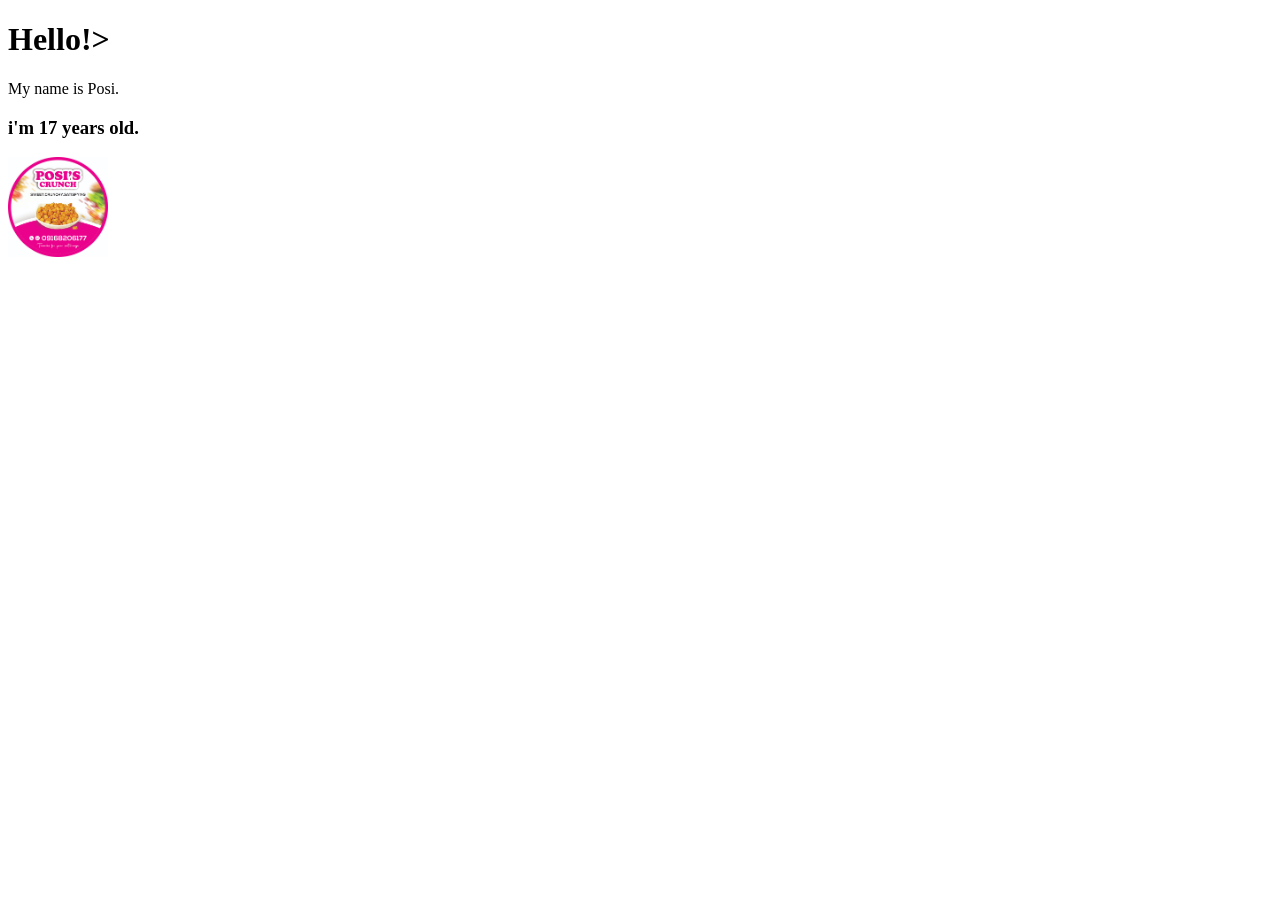
<file: index.html>
<!DOCTYPE html>
<html>
<head>
    <title>My First Website</title>
</head>

<body>
    <h1>Hello!></h1>
    <p>My name is Posi.</p>
    <h3> i'm 17 years old.</h3>
    </body>

    </html>
    <img src="posii.JPG" alt="food" width="100px">
</file>
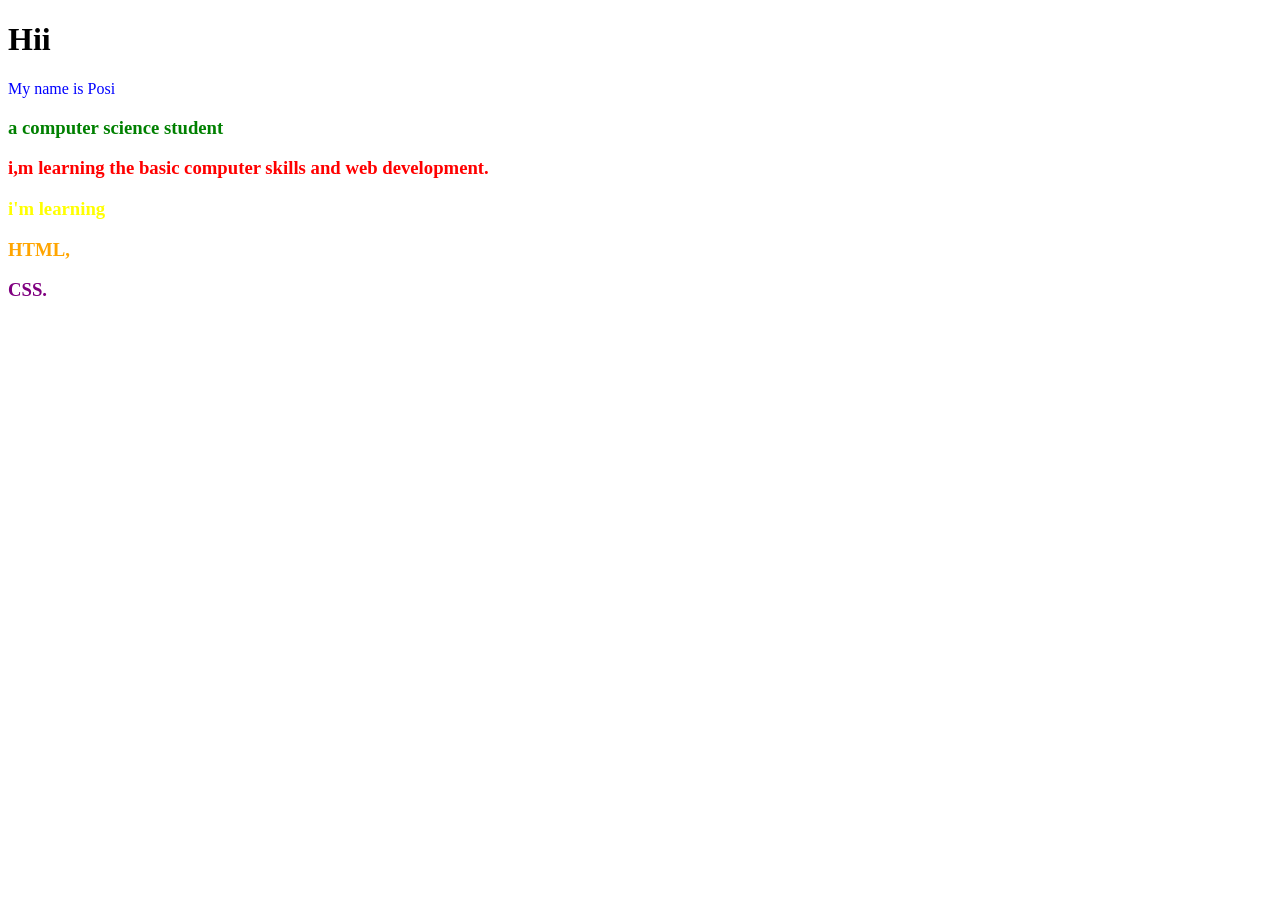
<file: about.html>
<!DOCTYPE html>
<html>
  <head>
    <title>About Me</title>
  </head>

  <body>
        <h1>Hii</h1> 
        <p style="color: blue;">My name is Posi</p>
        <h3 style="color: green;"> a computer science student</h3>
        <h3 style="color: red;"> i,m learning the basic computer skills and web development.</h3>
        <h3 style="color: yellow;"> i'm learning</h3>
        <h3 style="color: orange"> HTML,</h3>
        <h3 style="color: purple;" >CSS.</h3>
        
  </body>

</html>
</file>
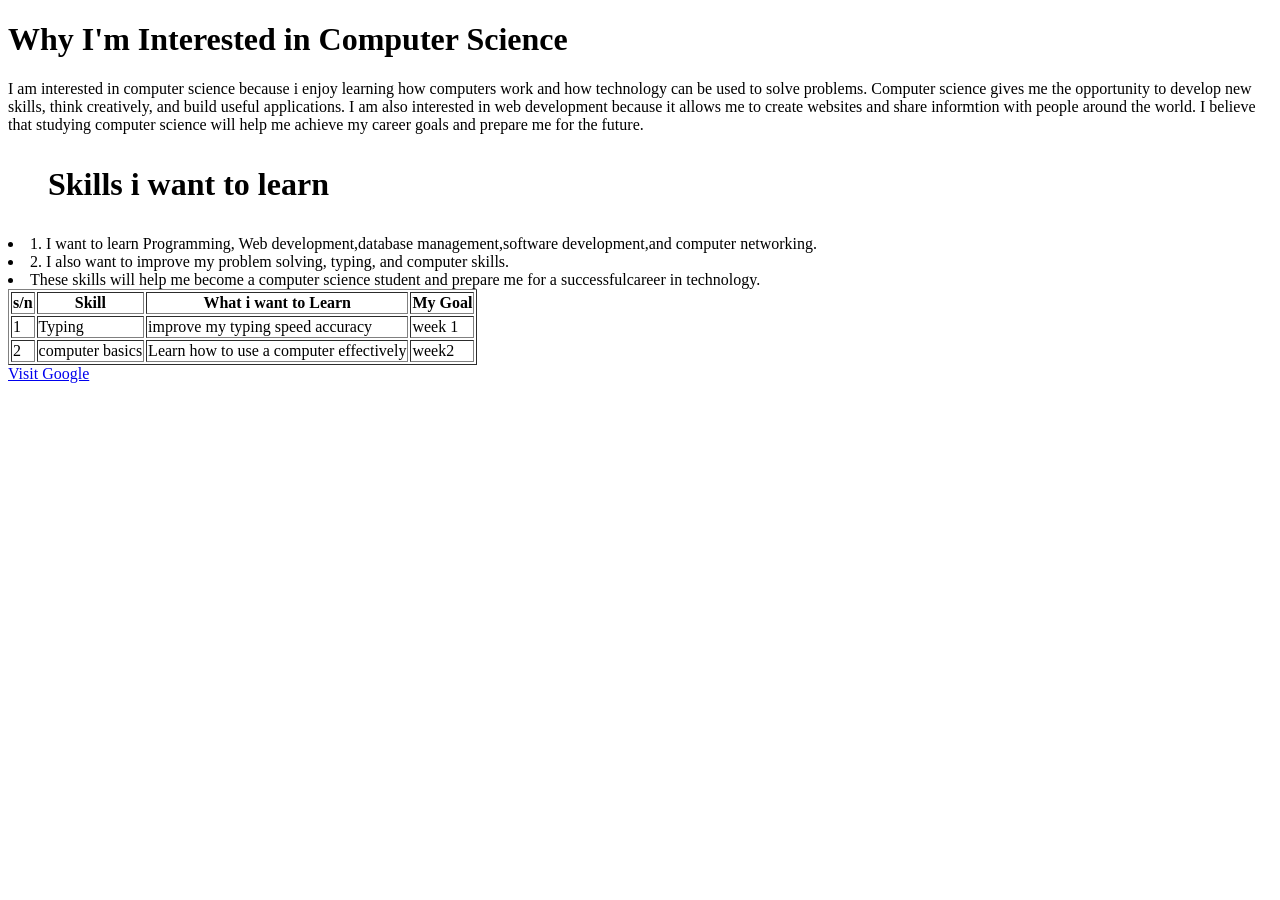
<file: dream-career.html>
<!DOCTYPE html>
<html>
<head>
    <title>My Dream Career</title>
</head>

<body> 
<h1>Why I'm Interested in Computer Science</h1>
  <p>I am interested in computer science because i enjoy learning how computers work and how technology can be used to solve problems. Computer science gives me the opportunity to develop new skills, think creatively, and build useful applications. I am also interested in web development because it allows me to create websites and share informtion with people around the world. I believe that studying computer science will help me achieve my career goals and prepare me for the future.
</p>

<h1>
<ul>Skills i want to learn</ul>
</h1>
   <li>1. I want to learn Programming, Web development,database management,software development,and computer networking.</li>
   <li>2. I also want to improve my problem solving, typing, and computer skills.</li>
   <li>These skills will help me become a computer science student and prepare me for a successfulcareer in technology.</li>


<table border="1"
<tr>
    <th>s/n</th>
    <th>Skill</th>
    <th>What i want to Learn</th>
    <th>My Goal</th>
</tr>

<tr> 
    <td>1</td>  
    <td>Typing</td>
    <td>improve my typing speed accuracy</td>
    <td>week 1</td>
</tr>

<tr>
    <td>2</td>
    <td>computer basics</td>
    <td>Learn how to use a computer effectively</td>
    <td>week2</td>
</tr>
</table>

<a href="https://www.google.com">Visit Google</a>
</body>
</html>
</file>
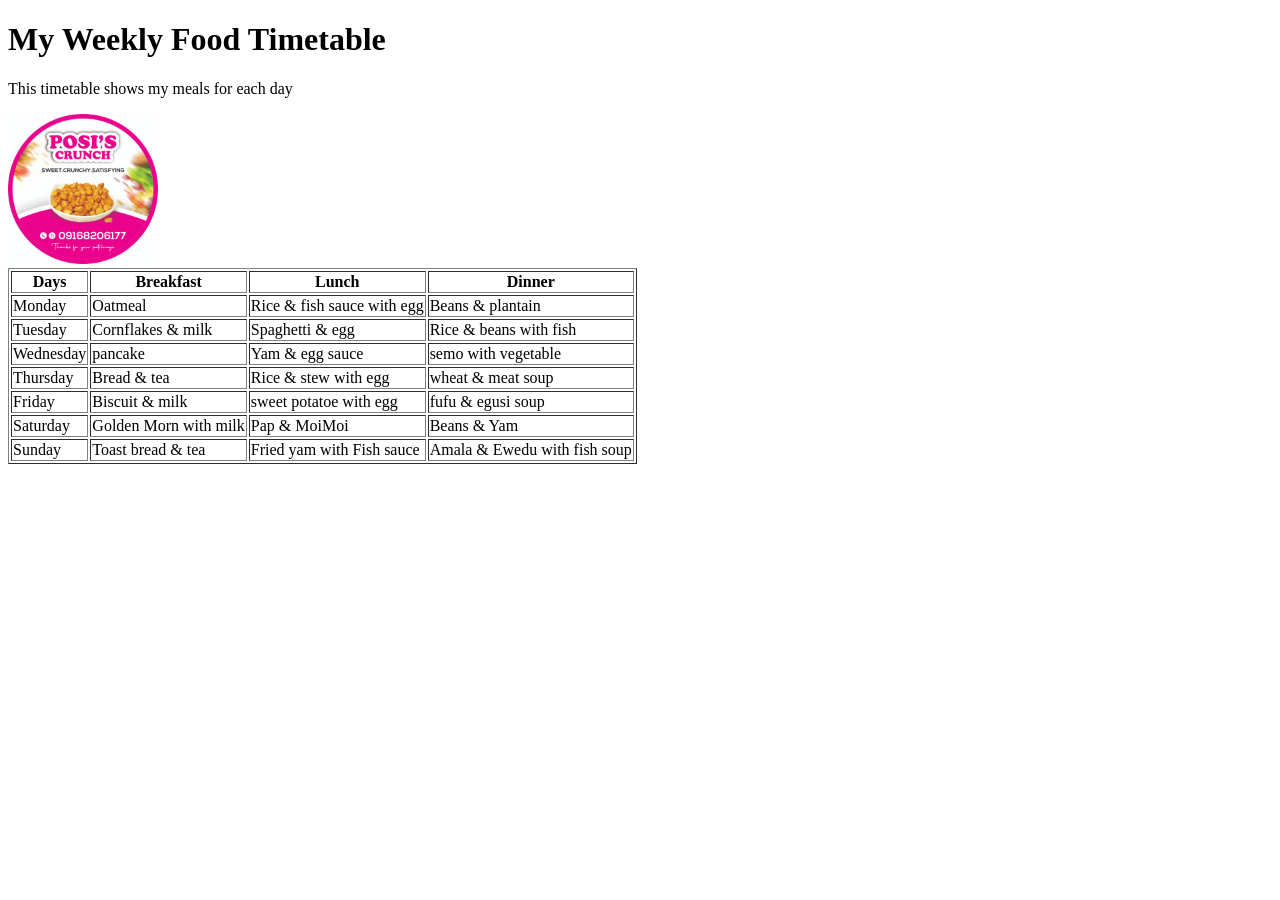
<file: food-timetable.html>
<!DOCTYPE html>
<html>
<head>
    <title>My Weekly Food Timetable</title>
</head>  

<body>
    <h1> My Weekly Food Timetable</h1>
    <p>This timetable shows my meals for each day</p>
    <table border="1"
    <tr>
        <th>Days</th>
        <th>Breakfast</th>
        <th>Lunch</th>
        <th>Dinner</th>
    </tr>

    <tr>
        <td>Monday</td>
        <td>Oatmeal</td>
        <td>Rice & fish sauce with egg</td>
        <td>Beans & plantain</td>
    </tr>
    
    <tr>
        <td>Tuesday</td>
        <td>Cornflakes & milk</td>
        <td>Spaghetti & egg </td>
        <td>Rice & beans with fish</td>
    </tr>

    <tr>
        <td>Wednesday</td>
        <td>pancake</td>
        <td>Yam & egg sauce</td>
        <td>semo with vegetable</td>
    </tr>
    
    <tr>
        <td>Thursday</td>
        <td>Bread & tea</td>
        <td>Rice & stew with egg</td>
        <td>wheat & meat soup</td>
    </tr>

    <tr>
        <td>Friday</td>
        <td>Biscuit & milk</td>
        <td>sweet potatoe with egg</td>
        <td>fufu & egusi soup</td>
    </tr>

    <tr>
        <td>Saturday</td>
        <td>Golden Morn with milk </td>
        <td>Pap & MoiMoi</td>
        <td>Beans & Yam</td>
    </tr>

    <tr>
        <td>Sunday</td>
        <td>Toast bread & tea </td>
        <td>Fried yam  with Fish sauce</td>
        <td>Amala & Ewedu with fish soup</td>
    </tr>
    

</body>

</html>
<img src="posii.JPG" alt="food" width="150">
</file>
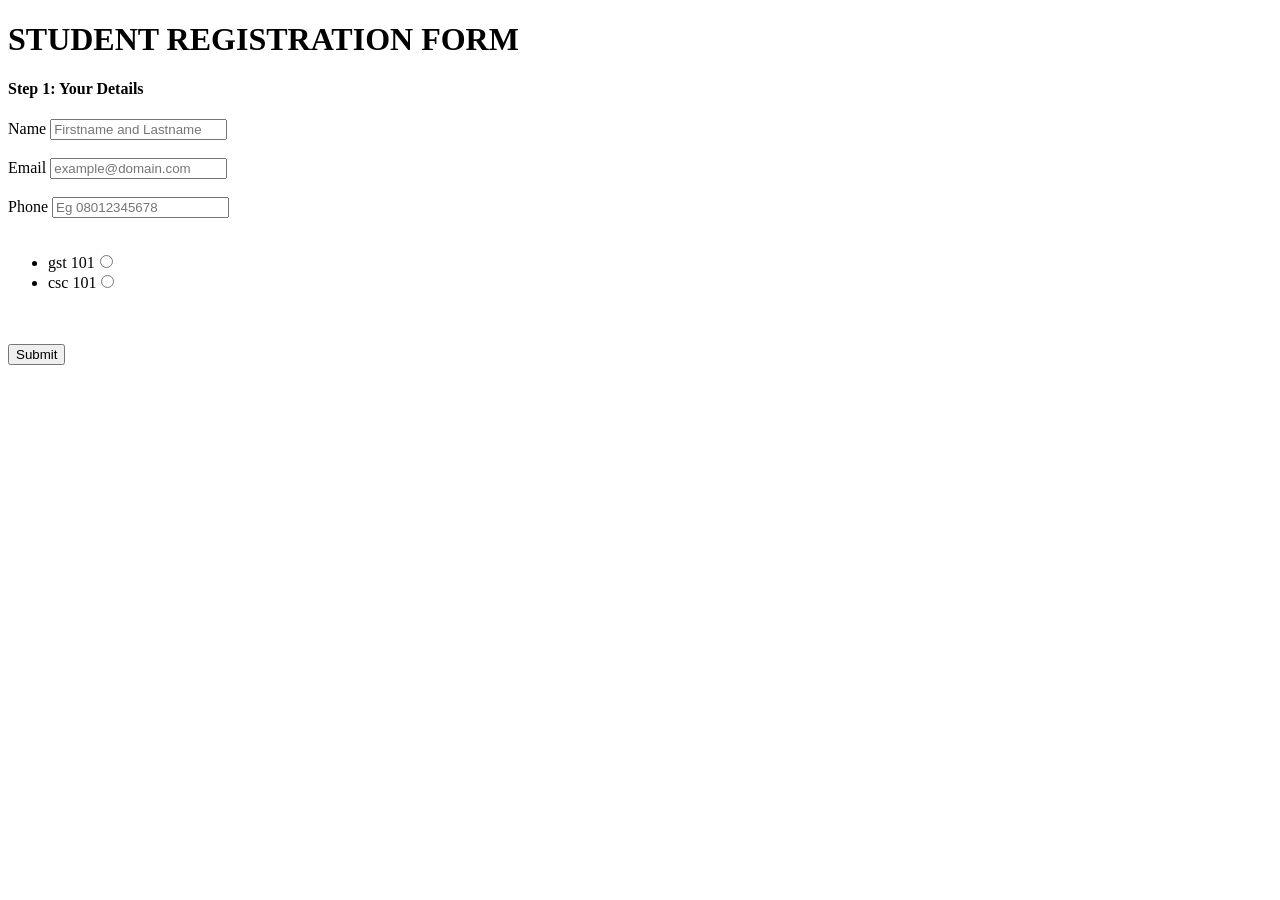
<file: form.html>
<!DOCTYPE html>
<html>
    <head>
        <title>Student Reistration Form </title>
    </head>
    <body>
        <h1>STUDENT REGISTRATION FORM</h1>

        <form>
            
        <div name="Personal details">
            <h4>Step 1: Your Details</h4>
            <label for="name">Name
                <input type="text" name="name" placeholder="Firstname and Lastname">
            </label>
            <br><br>
            <label for="email">Email
                <input type="email" name="email" placeholder="example@domain.com">
            </label>
            <br><br>
            <label for="phone">Phone
                <input type="tel" name="phone" placeholder="Eg 08012345678">
            </label>
        <br><br>
        <label for="courses">
                <ul>
                    <li>gst 101<input type="radio" name="general studies" placeholder="gst101"></li>
                    <li>csc 101<input type="radio" name="introduction to computer" placeholder="csc101"></li>
                </ul>
        </label>
        <br><br>
        <button type="submit">Submit</button>
        </div>
        

        </form>
    </body>
</html>
</file>
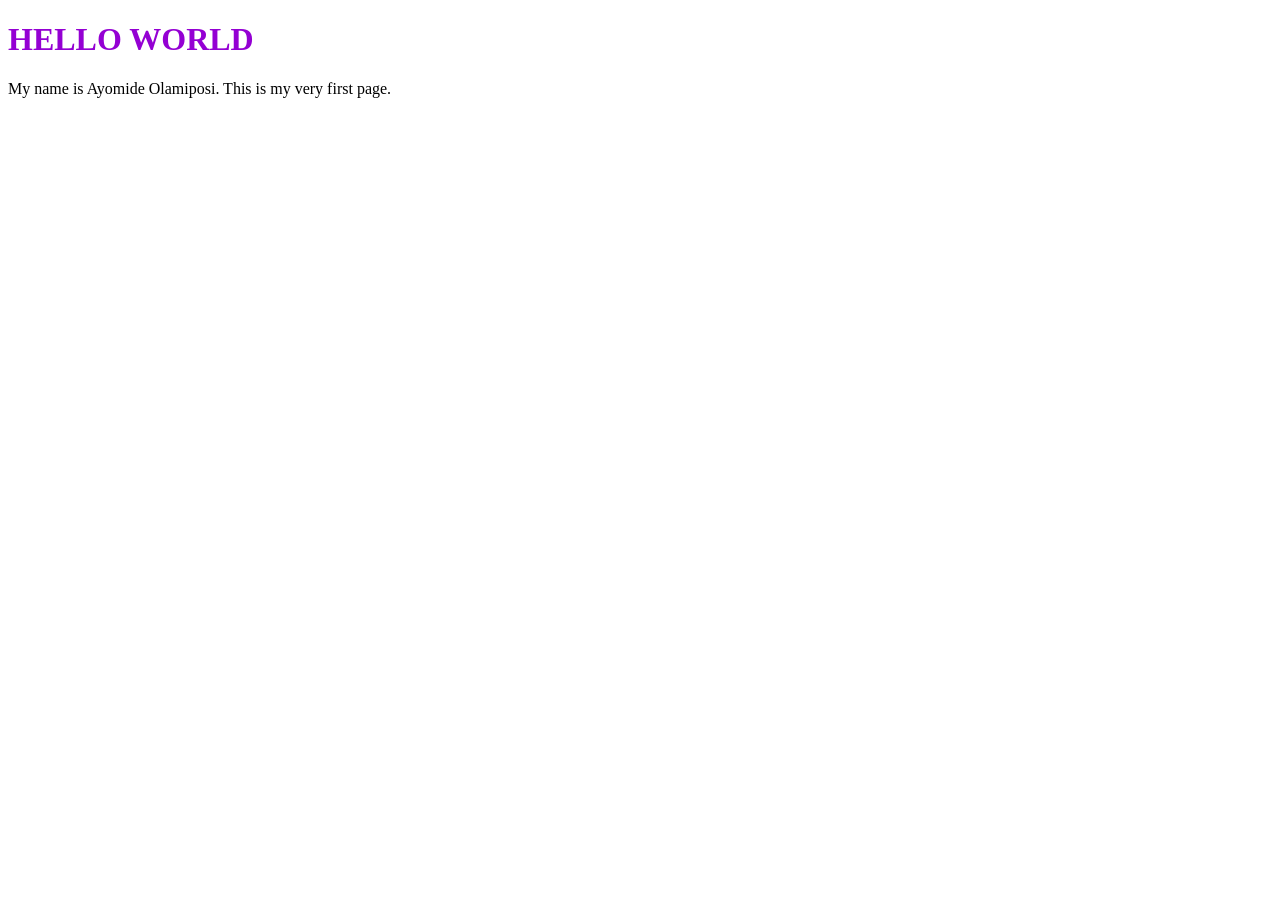
<file: index2.html>
<!DOCTYPE html>
<html>
    <head>
        <title>My Website</title>
    </head>
    <body>
        <div>
            <h1>HELLO WORLD</h1>
            <p>My name is Ayomide Olamiposi. This is my very first page.</p>
        </div>
        <link rel="stylesheet" href="stylesheet.css">                       
    </body>
</html>
</file>
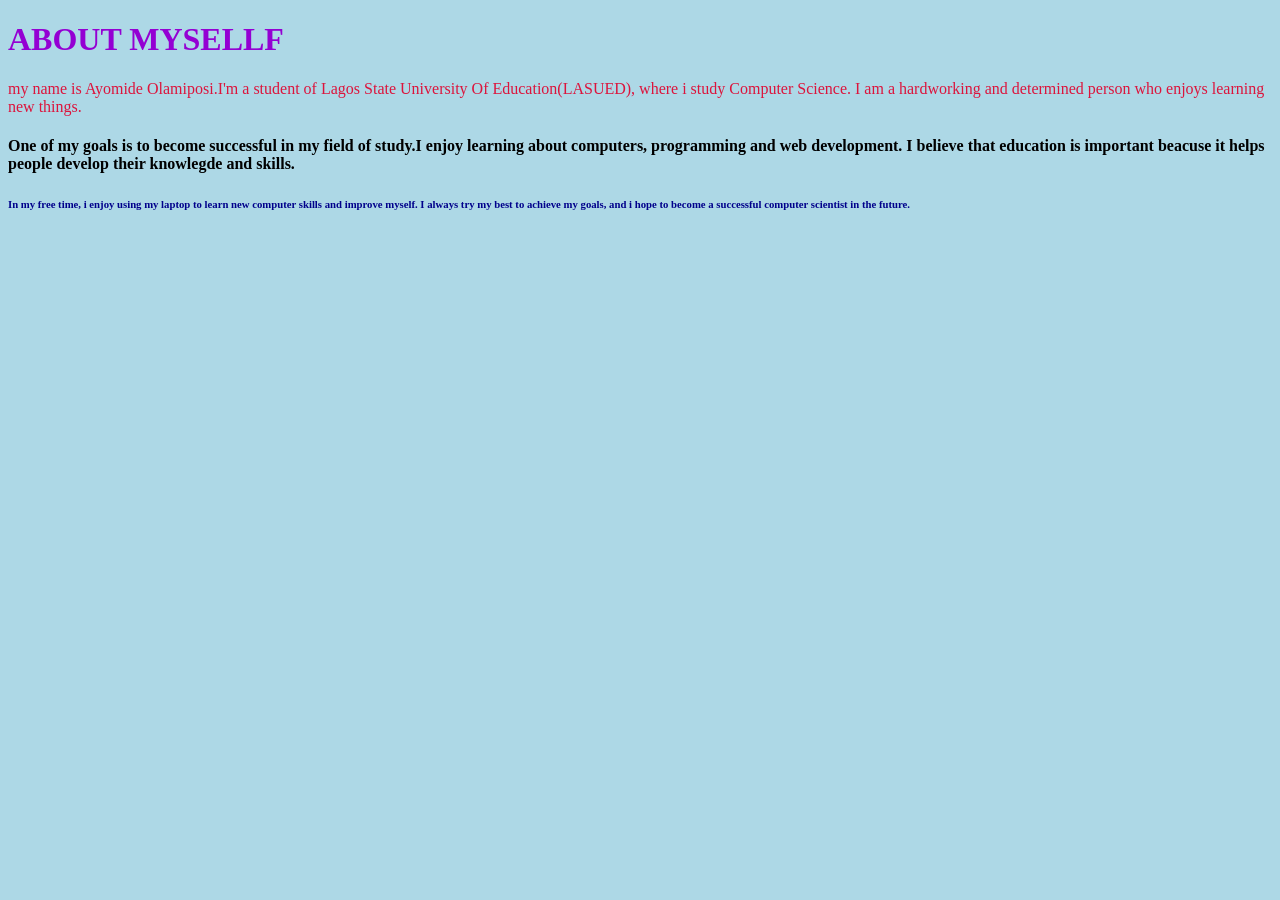
<file: Myself.html>
<!DOCTYPE html>
<html>
    <head>
        <title>Myself</title>
        <body>
            <link rel="stylesheet" type="text/css" href="stylesheet.css">
            <h1>ABOUT MYSELLF</h1>
        
            <p style="color: crimson;">my name is Ayomide Olamiposi.I'm a student of Lagos State University Of Education(LASUED), where i study Computer Science. I am a hardworking and determined person who enjoys learning new things.</p>                  
<h4>One of my goals is to become successful in my field of study.I enjoy learning about computers, programming and web development. I believe that education is important beacuse it helps people develop  their knowlegde and skills.</h4>

<h6>In my free time, i enjoy using my laptop to learn new computer skills and improve myself. I always try my best to achieve my goals, and i hope to become a successful computer scientist in the future.</h6>
<style>
    h6 {
        color: darkblue;
    }   
</style>
        </body>

</html>
    <style>
        body {
            background-color: lightblue;
        }
</file>
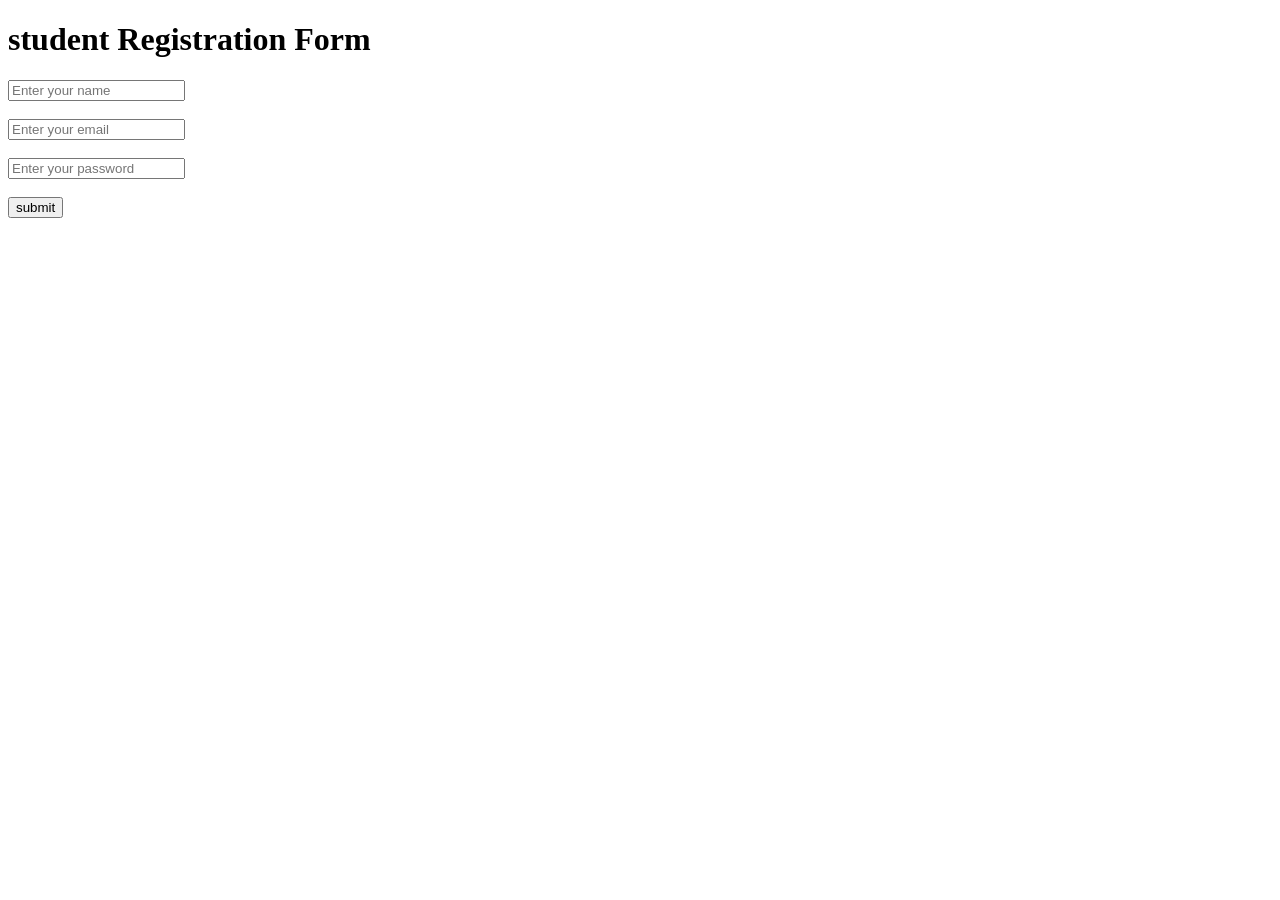
<file: registeration.html>
<!DOCTYPE html>
<html>
<head>
    <title>Student Registration Form</title>
</head>

<body>
    <h1>student Registration Form</h1>

    <form>
        <input type="text" placeholder="Enter your name">
        <br><br>
        <input type="email" placeholder="Enter your email">
        <br><br>
        <input type="password" placeholder="Enter your password">
        <br><br>
    </form>

<button>submit</button>


</body
</html>
</file>
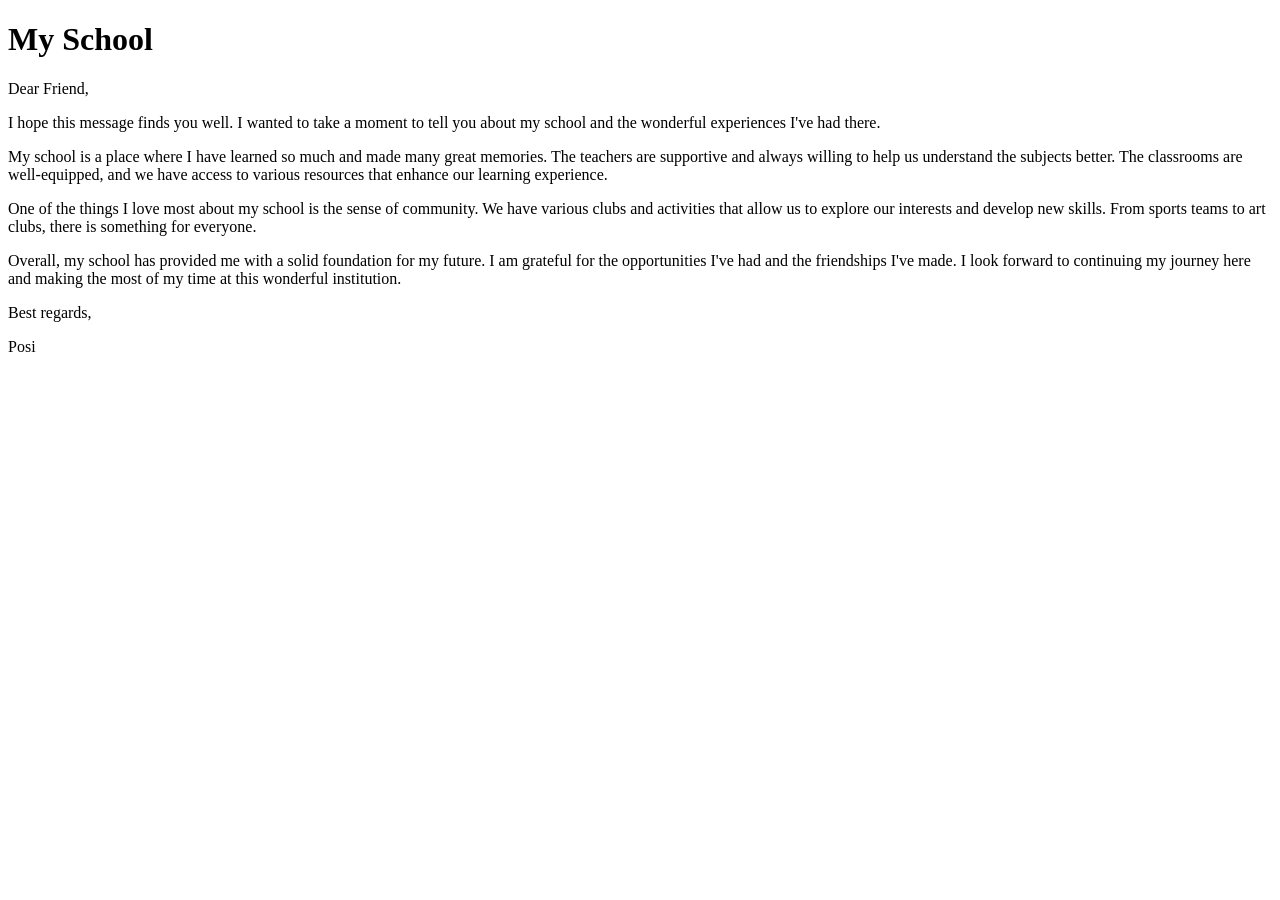
<file: HTML Practice/school.html>
<!DOCTYPE html>
<html>
    <head>
        <title>My School</title>
    </head>
    <body>
        <h1>My School</h1>

        <p>Dear Friend,</p>

        <p>I hope this message finds you well. I wanted to take a moment to tell you about my school and the wonderful experiences I've had there.</p>

        <p>My school is a place where I have learned so much and made many great memories. The teachers are supportive and always willing to help us understand the subjects better. The classrooms are well-equipped, and we have access to various resources that enhance our learning experience.</p>

        <p>One of the things I love most about my school is the sense of community. We have various clubs and activities that allow us to explore our interests and develop new skills. From sports teams to art clubs, there is something for everyone.</p>

        <p>Overall, my school has provided me with a solid foundation for my future. I am grateful for the opportunities I've had and the friendships I've made. I look forward to continuing my journey here and making the most of my time at this wonderful institution.</p>

        <p>Best regards,</p>
        <p>Posi</p> 

    </body>
</html>
</file>
<file: stylesheet.css>
h1 {
    color:darkviolet
}
</file>
